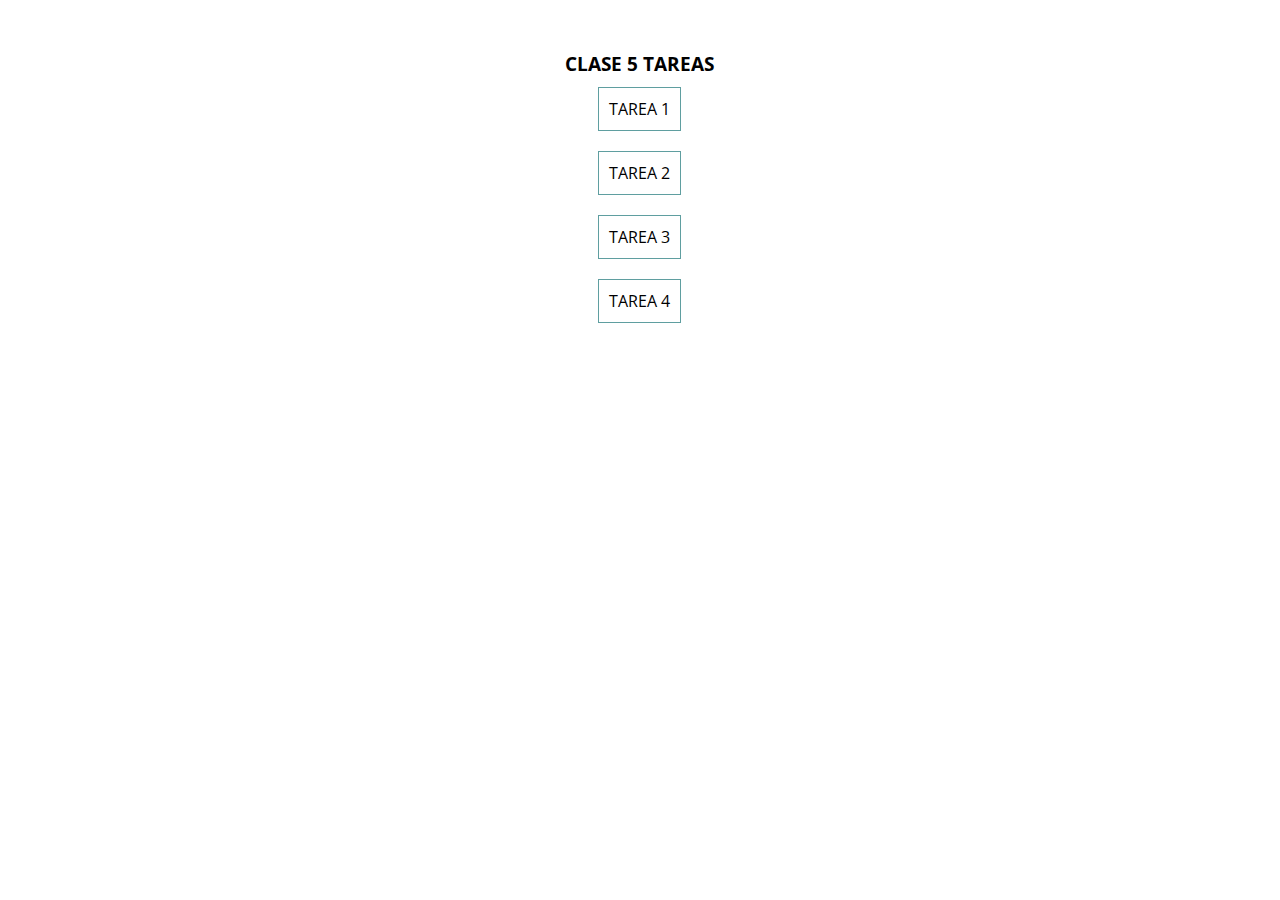
<file: index.html>
<!doctype html>
<html lang="es">
<head>
    <meta charset="UTF-8">
    <meta name="viewport"
          content="width=device-width, user-scalable=no, initial-scale=1.0, maximum-scale=1.0, minimum-scale=1.0">
    <meta http-equiv="X-UA-Compatible" content="ie=edge">
    <link rel="stylesheet" href="style.css">
    <title>Clase 5</title>
</head>
<body>
    <div class="grupo">
        <h1>CLASE 5 TAREAS</h1>
        <a href="tarea1.html" target="_blank">TAREA 1 </a>
        <a href="tarea2.html" target="_blank">TAREA 2 </a>
        <a href="tarea3.html" target="_blank">TAREA 3 </a>
        <a href="tarea4.html" target="_blank">TAREA 4 </a>
    </div>
     
</body>
</html>
</file>
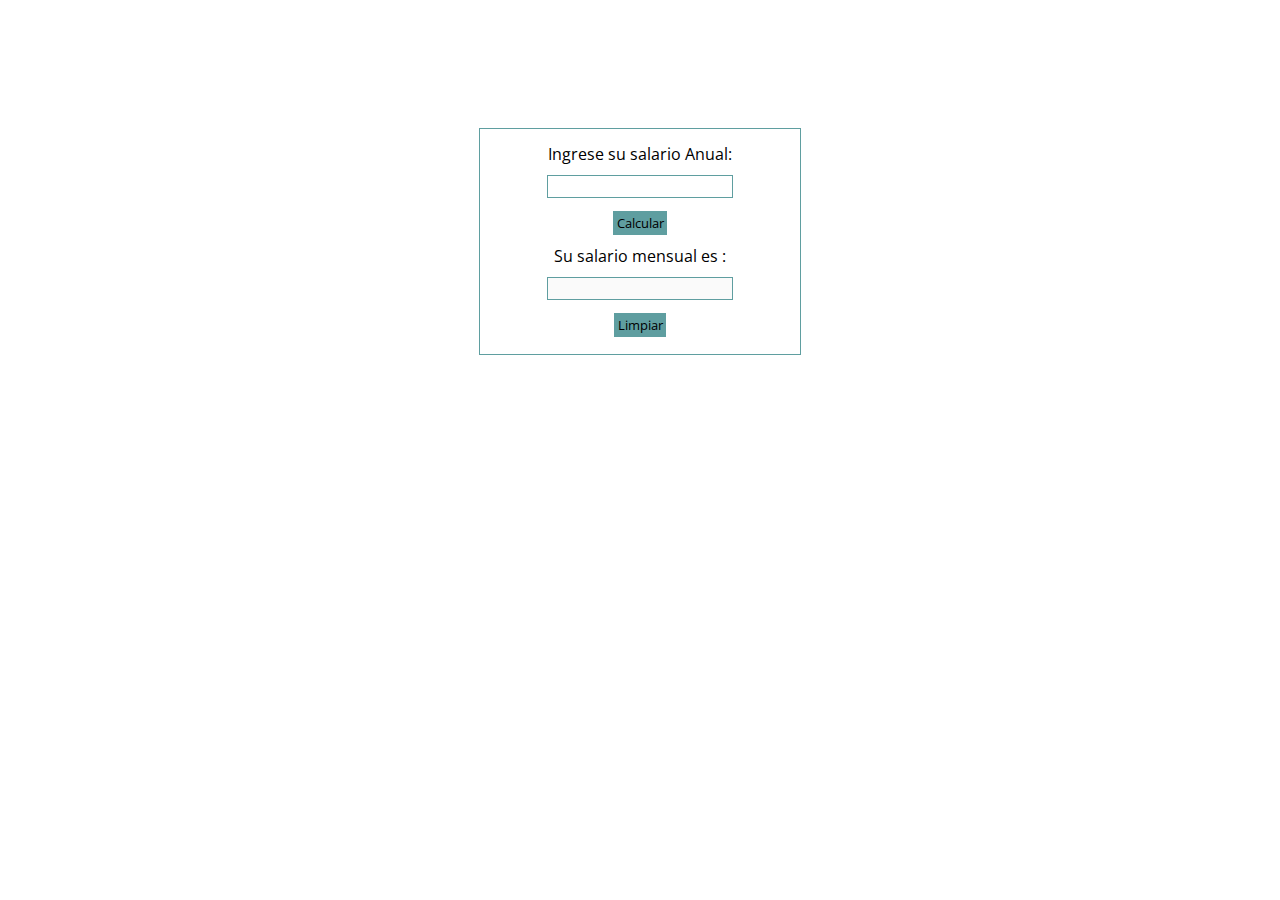
<file: tarea1.html>
<!doctype html>
<html lang="es">

<head>
    <meta charset="UTF-8">
    <meta name="viewport"
        content="width=device-width, user-scalable=no, initial-scale=1.0, maximum-scale=1.0, minimum-scale=1.0">
    <meta http-equiv="X-UA-Compatible" content="ie=edge">
    <link rel="stylesheet" href="reset.css">
    <link rel="stylesheet" href="style.css">

    <title>Tarea 1 </title>
</head>

<body>

    <form action="">
        <label for="salario" >Ingrese su salario Anual: </label>
        <input type="number" name="salario" id="salario">
        <button id="calcular-salario">Calcular</button>
        <label for="salario-mensual">Su salario mensual es : </label>
        <input type="number" disabled id="salario-mensual" />
        <button id="calcular-salario">Limpiar</button>
    </form>


    <script type="text/javascript" src="tarea1.js"></script>
</body>

</html>
</file>
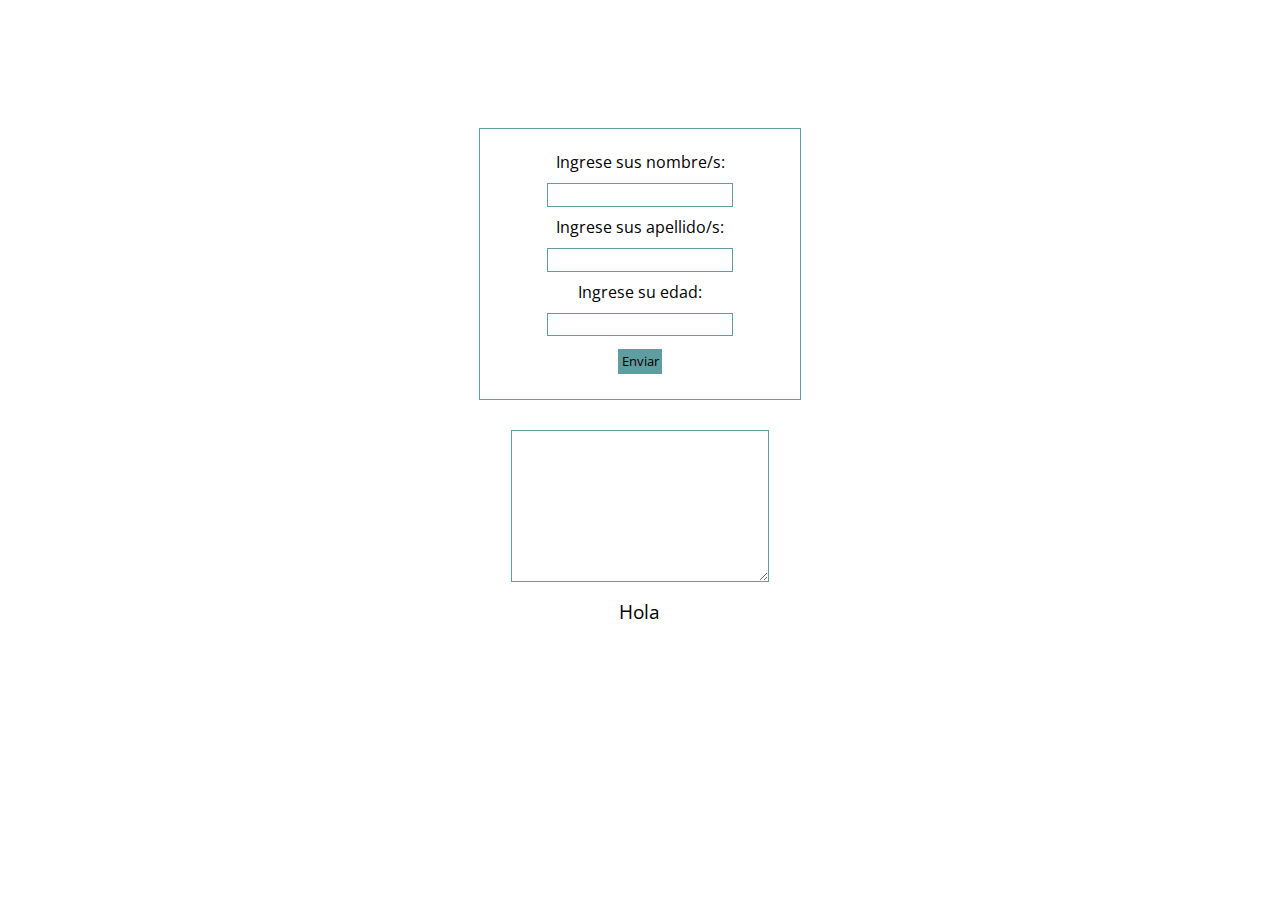
<file: tarea2.html>
<!DOCTYPE html>
<html lang="en">
<head>
    <meta charset="UTF-8">
    <meta name="viewport" content="width=device-width, initial-scale=1.0">
    <link rel="stylesheet" href="reset.css">
    <link rel="stylesheet" href="style.css">
    <title>Tarea 2</title>
</head>
<body>
    <form action="" id="tarea2">
        <label for="nombre" >Ingrese sus nombre/s: </label>
        <input type="text" name="nombre" id="nombre">
        <label for="apellido">Ingrese sus apellido/s:  </label>
        <input type="text" name="surname" id="apellido">
        <label for="edad">Ingrese su edad:  </label>
        <input type="number" name="edad" id="edad">
        <button id="boton-enviar">Enviar</button>
    </form>
    <div class="grupo">
        <textarea name="datos" id="datos-personales" cols="30" rows="10"></textarea>
        <h1 id="resultado"> Hola </h1>
    </div>


    <script type="text/javascript" src="tarea2.js"></script>
</body>
</html>
</file>
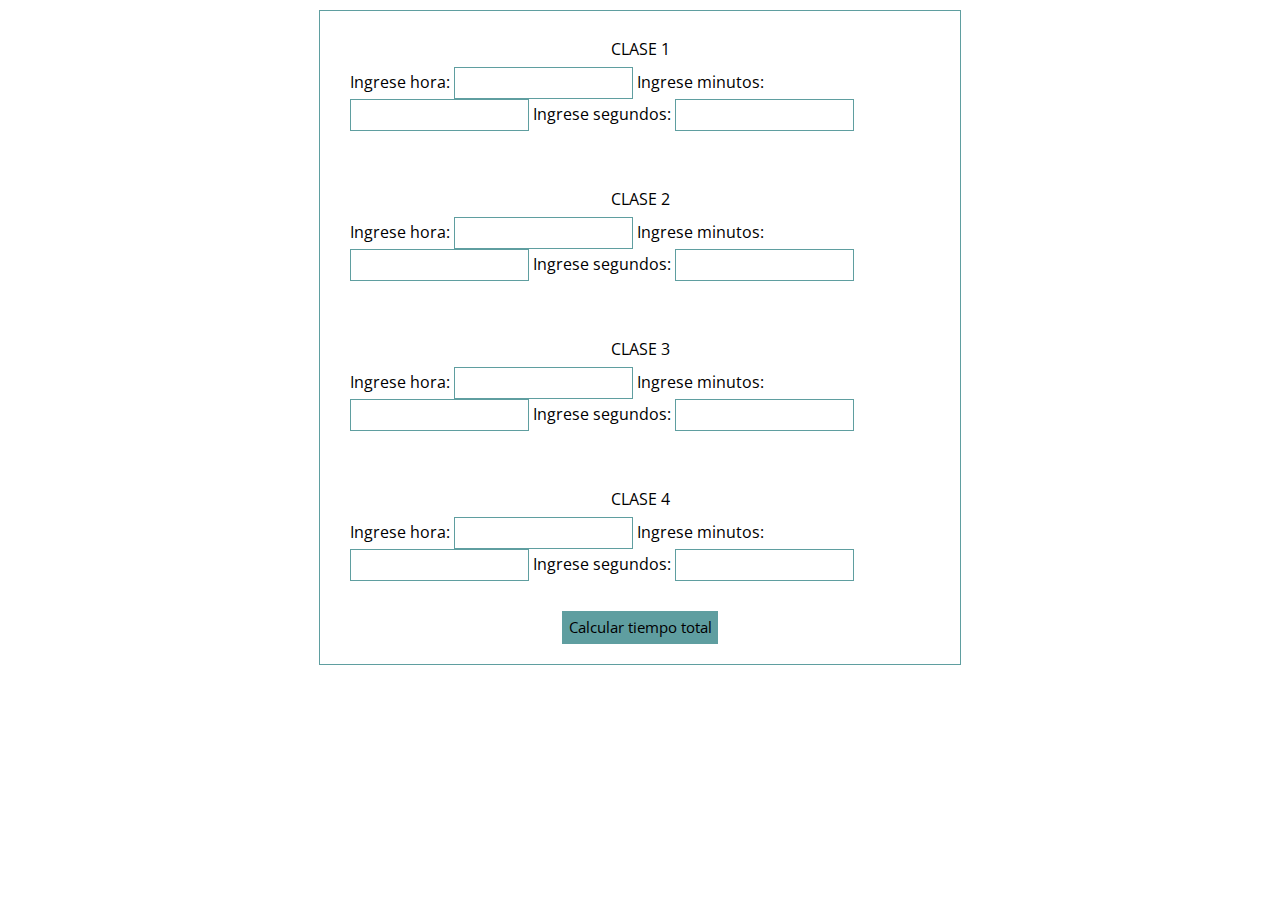
<file: tarea3.html>
<!DOCTYPE html>
<html lang="en">

<head>
    <meta charset="UTF-8">
    <meta name="viewport" content="width=device-width, initial-scale=1.0">
    <link rel="stylesheet" href="reset.css">
    <link rel="stylesheet" href="tarea3.css">
    <title>Tarea 3</title>
</head>

<body>
    <form action="" id="tarea3">

        <div class="form-group">
            <legend>CLASE 1</legend>

            <label for="hora">Ingrese hora: </label>
            <input type="number" name="hora" class="hora">
            <label for="hora">Ingrese minutos: </label>
            <input type="number" name="minuto" class="minuto">
            <label for="hora">Ingrese segundos: </label>
            <input type="number" name="segundo" class="segundo">

        </div>

        <div class="form-group">
            <legend>CLASE 2</legend>

            <label for="hora">Ingrese hora: </label>
            <input type="number" name="hora" class="hora">
            <label for="hora">Ingrese minutos: </label>
            <input type="number" name="minuto" class="minuto">
            <label for="hora">Ingrese segundos: </label>
            <input type="number" name="segundo" class="segundo">

        </div>

        <div class="form-group">
            <legend>CLASE 3</legend>

            <label for="hora">Ingrese hora: </label>
            <input type="number" name="hora" class="hora">
            <label for="hora">Ingrese minutos: </label>
            <input type="number" name="minuto" class="minuto">
            <label for="hora">Ingrese segundos: </label>
            <input type="number" name="segundo" class="segundo">

        </div>

        <div class="form-group">
            <legend>CLASE 4</legend>

            <label for="hora">Ingrese hora: </label>
            <input type="number" name="hora" class="hora">
            <label for="hora">Ingrese minutos: </label>
            <input type="number" name="minuto" class="minuto">
            <label for="hora">Ingrese segundos: </label>
            <input type="number" name="segundo" class="segundo">
            
        </div>





        <button id="calcular-horas-totales">Calcular tiempo total</button>
    </form>

   <h1><strong id="resultado"> </strong> </h1> 
 <script src="tarea3.js"></script>
</body>

</html>
</file>
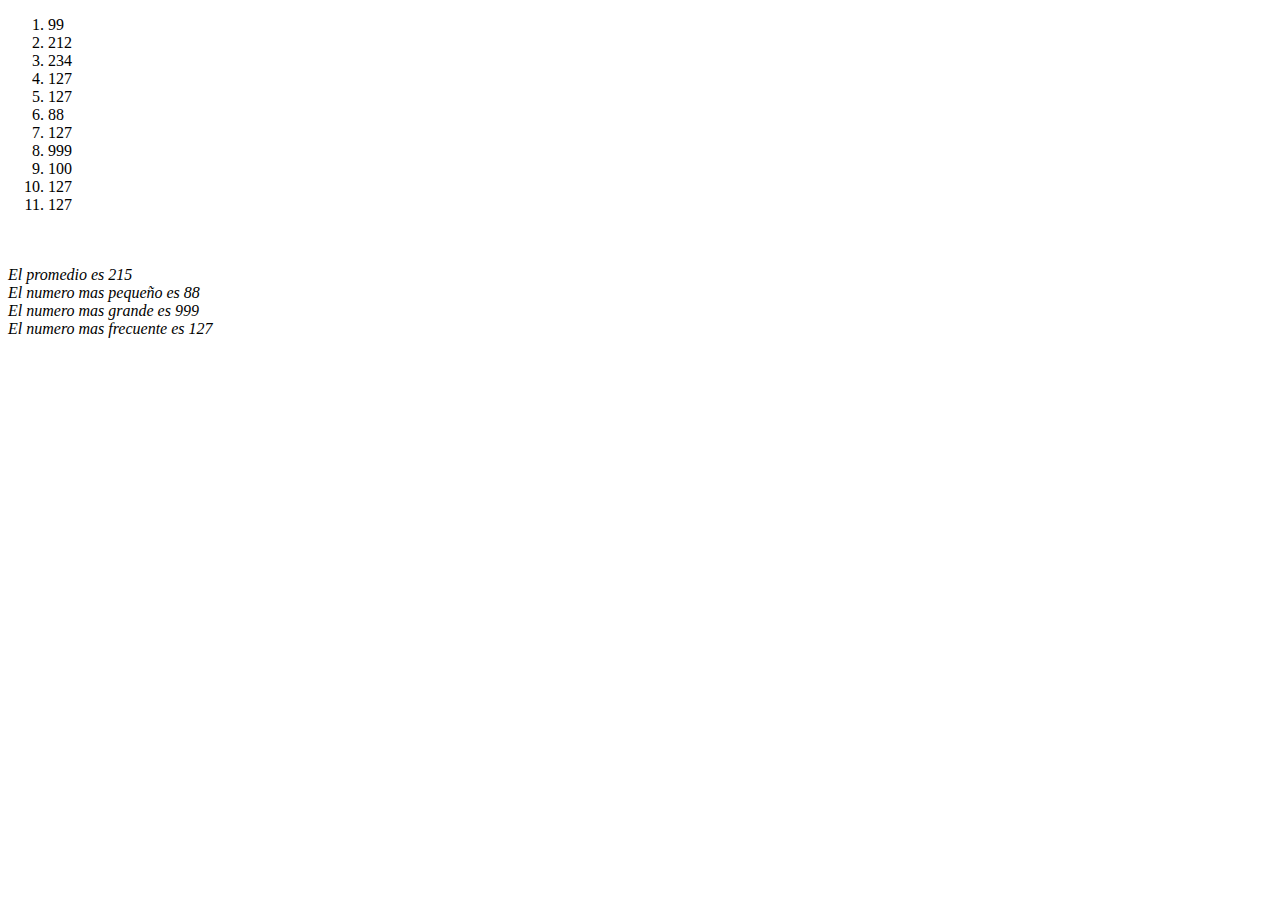
<file: tarea4.html>
<!DOCTYPE html>
<html lang="en">
<head>
    <meta charset="UTF-8">
    <meta name="viewport" content="width=device-width, initial-scale=1.0">
  
    <title>Tarea 4</title>
</head>
<body>
    <ol id="lista-numeros">
        <li>99</li>
        <li>212</li>
        <li>234</li>
        <li>127</li>
        <li>127</li>
        <li>88</li>
        <li>127</li>
        <li>999</li>
        <li>100</li>
        <li>127</li>
        <li>127</li>
    </ol>
    <br>
    <br>
    <em id="promedio">El promedio es...</em>
    <br>
    <em id="menor">El numero mas pequeño es...</em>
    <br>
    <em id="mayor">El numero mas grande es...</em>
    <br>
    <em id="numero-mas-frecuente">El numero mas frecuente es...</em>


    <script src="tarea4.js"></script>

    
</body>
</html>
</file>
<file: style.css>
@import url('https://fonts.googleapis.com/css2?family=Open+Sans&display=swap');
*{
	margin: 0;
	padding: 0;

}
body{
    font-family: 'Open Sans', sans-serif;
}

form{
    border: 1px solid cadetblue;
    display: flex;
    flex-direction: column;
    justify-content: center;
    align-items: center;
    width: 25vw;
    height: 25vh;
    margin: auto;
    margin-top: 10%;
}
label , input , button{
    margin: 2%;
}
button{
    font-family: 'Open Sans', sans-serif;
    background-color: cadetblue;
    border-style: none;
    padding: 1%;
}
input{
    border: 1px solid cadetblue;
    padding: 1%;
}

#tarea2{
  height: 30vh;
}

.grupo{
   
    width: 23vw;
    display: flex;
    justify-content: center;
    align-items: center;
    flex-direction: column;
    margin: auto;
    margin-top: 30px;
}
textarea{
    border: 1px solid cadetblue;
}
h1{
    margin-top: 20px;
    font-size: larger ;
}

a{
    color: black;
    border: 1px solid cadetblue; 
    text-decoration: none;
    margin: 10px;
    padding:  10px;
}
a:hover{
    background-color: cadetblue;
}
@media screen and (max-width: 800px) {
    form{
        width: 75%;
        height: 100%;
    }
   
}
</file>
<file: tarea3.css>
@import url('https://fonts.googleapis.com/css2?family=Open+Sans&display=swap');
*{
	margin: 0;
	padding: 0;

}
body{
    font-family: 'Open Sans', sans-serif;
}
form{
    display: flex;
    justify-content: center;
    align-items: center;
    flex-direction: column;
    border: 1px solid cadetblue;
    max-width: 50vw;
    margin: auto;
    margin-top: 10px;
}
.form-group{
    margin: 20px;
    padding: 10px;
}
legend{
    text-align: center;
    margin-bottom: 10px;
}
input{
    border: 1px solid cadetblue;
    height: 30px;
    
}
button{
    font-family: 'Open Sans', sans-serif;
    font-size: 15px;
    background-color: cadetblue;
    border-style: none;
    padding: 1%;
    margin-bottom: 20px;
}

strong{
    font-size: 50px;
}
h1{
    margin-top: 10px ;
    text-align: center;

}
</file>
